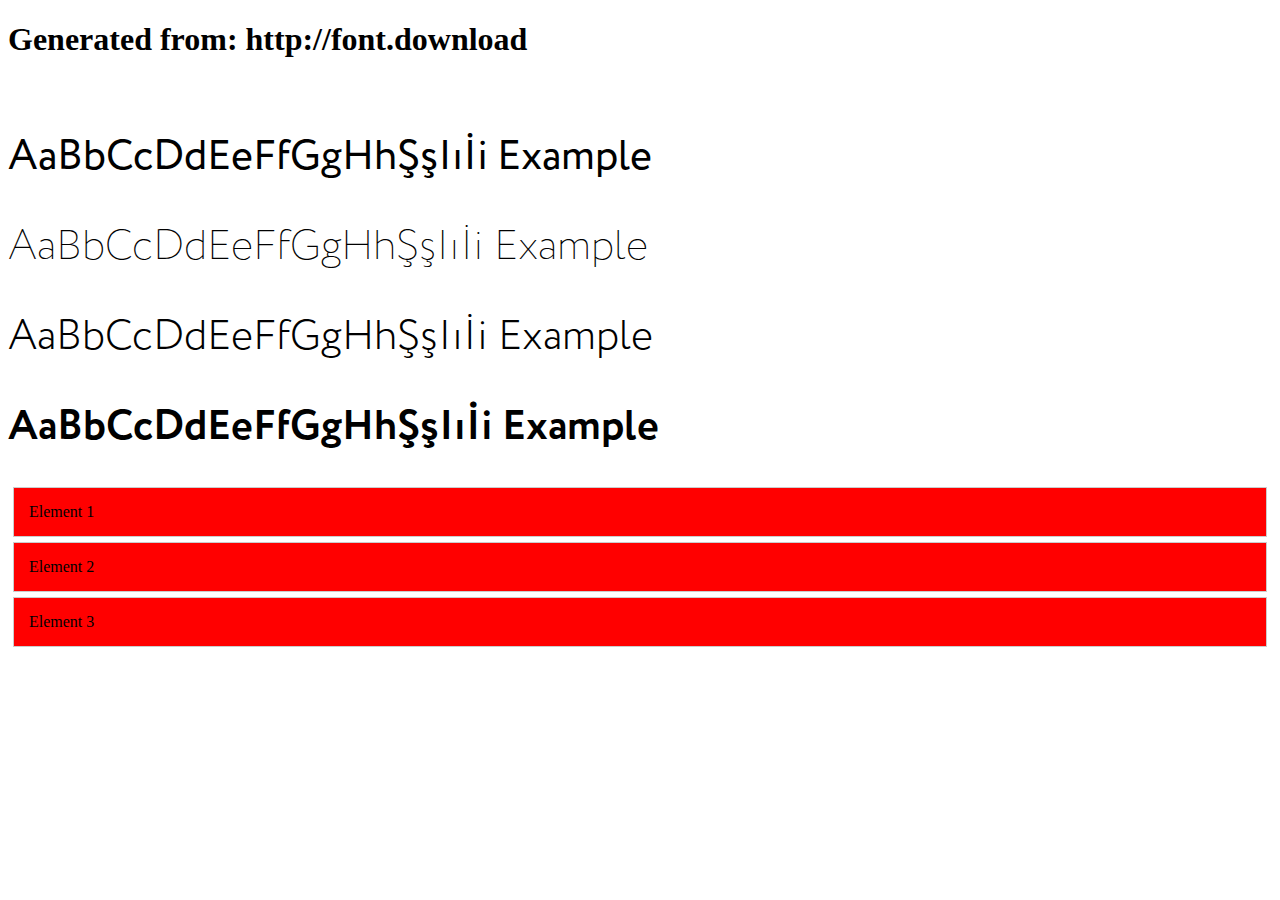
<file: assets/fonts/example.html>
<!DOCTYPE html>
<html xmlns="http://www.w3.org/1999/xhtml">
<head>
  <meta http-equiv="Content-Type" content="text/html; charset=utf-8" />
  <link rel="stylesheet" type="text/css" href="style.css" />
  <title>Test page</title>
</head>

<body>

  <h1>Generated from: http://font.download</h1><br />
  <h1 style="font-family:'Circe';font-weight:normal;font-size:42px">AaBbCcDdEeFfGgHhŞşIıİi Example</h1>
  <h1 style="font-family:'Circe Extra Light';font-weight:normal;font-size:42px">AaBbCcDdEeFfGgHhŞşIıİi Example</h1>
  <h1 style="font-family:'Circe Light';font-weight:normal;font-size:42px">AaBbCcDdEeFfGgHhŞşIıİi Example</h1>
  <h1 style="font-family:'Circe Bold';font-weight:normal;font-size:42px">AaBbCcDdEeFfGgHhŞşIıİi Example</h1>
  <div class="parent-container">
    <div class="element">Element 1</div>
    <div class="element">Element 2</div>
    <div class="element">Element 3</div>
  </div>


</body>

</html>
</file>
<file: assets/fonts/style.css>
/* #### Generated By: http://font.download #### */

@font-face {
    font-family: 'Circe';
    font-style: normal;
    font-weight: normal;
    src: local('Circe'), url('CRC55.woff') format('woff');
}


@font-face {
    font-family: 'Circe Extra Light';
    font-style: normal;
    font-weight: normal;
    src: local('Circe Extra Light'), url('CRC25.woff') format('woff');
}


@font-face {
    font-family: 'Circe Light';
    font-style: normal;
    font-weight: normal;
    src: local('Circe Light'), url('CRC35.woff') format('woff');
}


@font-face {
    font-family: 'Circe Bold';
    font-style: normal;
    font-weight: normal;
    src: local('Circe Bold'), url('CRC65.woff') format('woff');
}

/* 
    .parent-container .element {
        background-color: #f0f0f0; 
        padding: 15px;
        margin: 5px;
        border: 1px solid #ccc;
      } */

.parent-container .element {
    background-color: #f0f0f0;
    padding: 15px;
    margin: 5px;
    border: 1px solid #ccc;
    transition: opacity 0.3s ease-in-out;
    /* For a smooth effect */
}

.parent-container .element:hover {
    background-color: #ddd;  /* Hover background */
  }
  
  .parent-container .element:not(:has(:hover)) {
    background-color: red; 
  }
</file>
